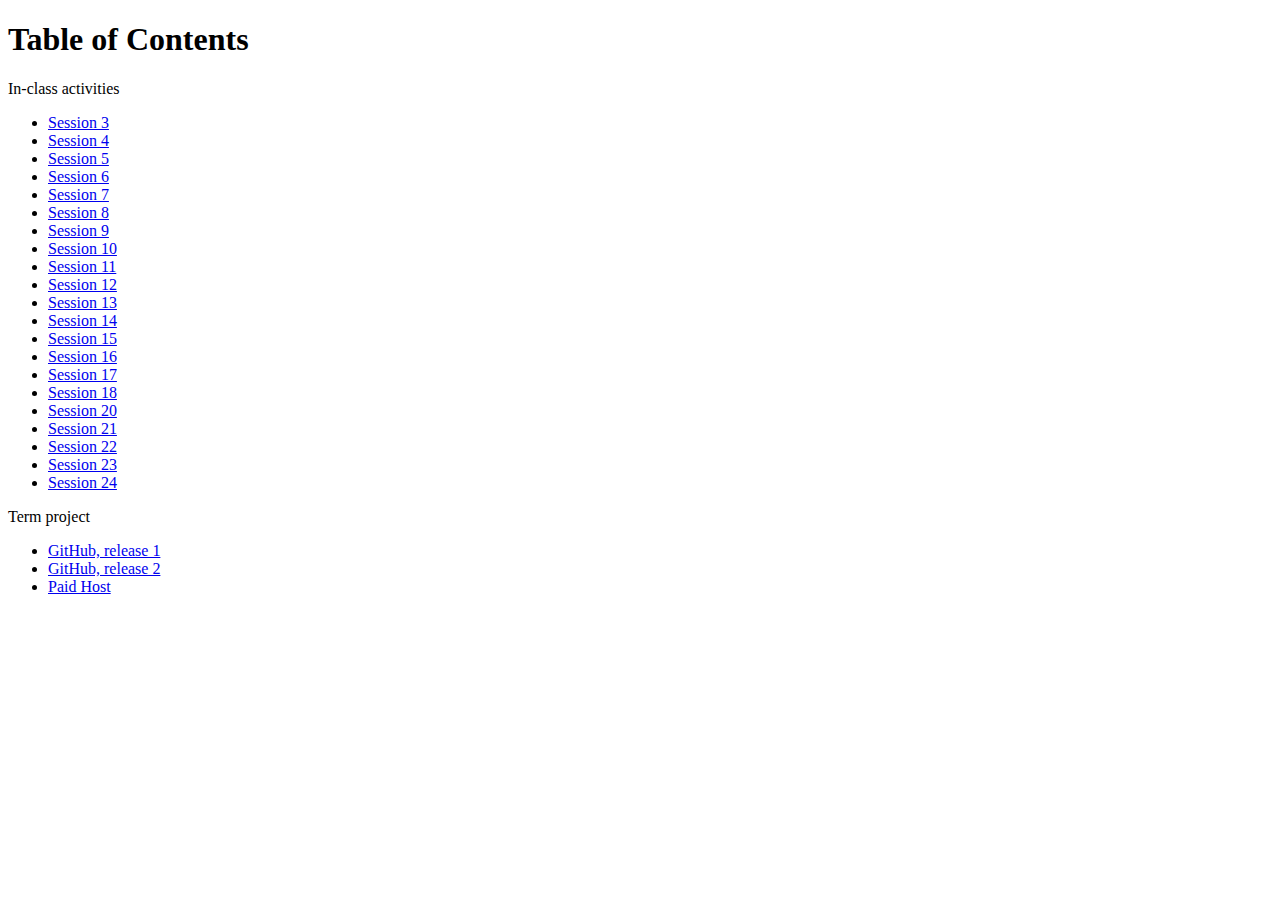
<file: index.htm>
<!DOCTYPE html>

<html> 

  <head>
	<meta http-equiv="content-type" content="text/html; charset=utf-8" /> 
	<title>Table of Contents</title>

	<style type="text/css">
	/* Your styles go here */
	</style>
	
	<script type="text/javascript">
	/* Your JavaScript goes here */
	</script>
  </head>

  <body>
	<h1>Table of Contents</h1>
	<p>In-class activities</p>
	<ul>
	<li><a href="session3/index.htm">Session 3</a></li>
	<li><a href="session4/index.htm">Session 4</a></li>
	<li><a href="session5/index.htm">Session 5</a></li>
	<li><a href="session6/index.htm">Session 6</a></li>
	<li><a href="session7/index.htm">Session 7</a></li>
	<li><a href="session8/index.htm">Session 8</a></li>
	<li><a href="session9/index.htm">Session 9</a></li>
	<li><a href="session10/index.htm">Session 10</a></li>
	<li><a href="session11/index.htm">Session 11</a></li>
	<li><a href="session12/index.htm">Session 12</a></li>
	<li><a href="session13/index.htm">Session 13</a></li>
	<li><a href="session14/index.htm">Session 14</a></li>
	<li><a href="session15/index.htm">Session 15</a></li>
	<li><a href="session16/index.htm">Session 16</a></li>
	<li><a href="session17/index.htm">Session 17</a></li>
	<li><a href="session18/index.htm">Session 18</a></li>
	<li><a href="session20/index.htm">Session 20</a></li>
	<li><a href="session21/index.htm">Session 21</a></li>
	<li><a href="session22/index.htm">Session 22</a></li>
	<li><a href="session23/index.htm">Session 23</a></li>
	<li><a href="session24/index.htm">Session 24</a></li>
	</ul>
	<p>Term project</p>
	<ul>
		<li><a href="release1/index.htm">GitHub, release 1</a></li>
		<li><a href="release2/index.htm">GitHub, release 2</a></li>
		<li><a href="#">Paid Host</a></li>
	</ul>
  </body>
</html>
</file>
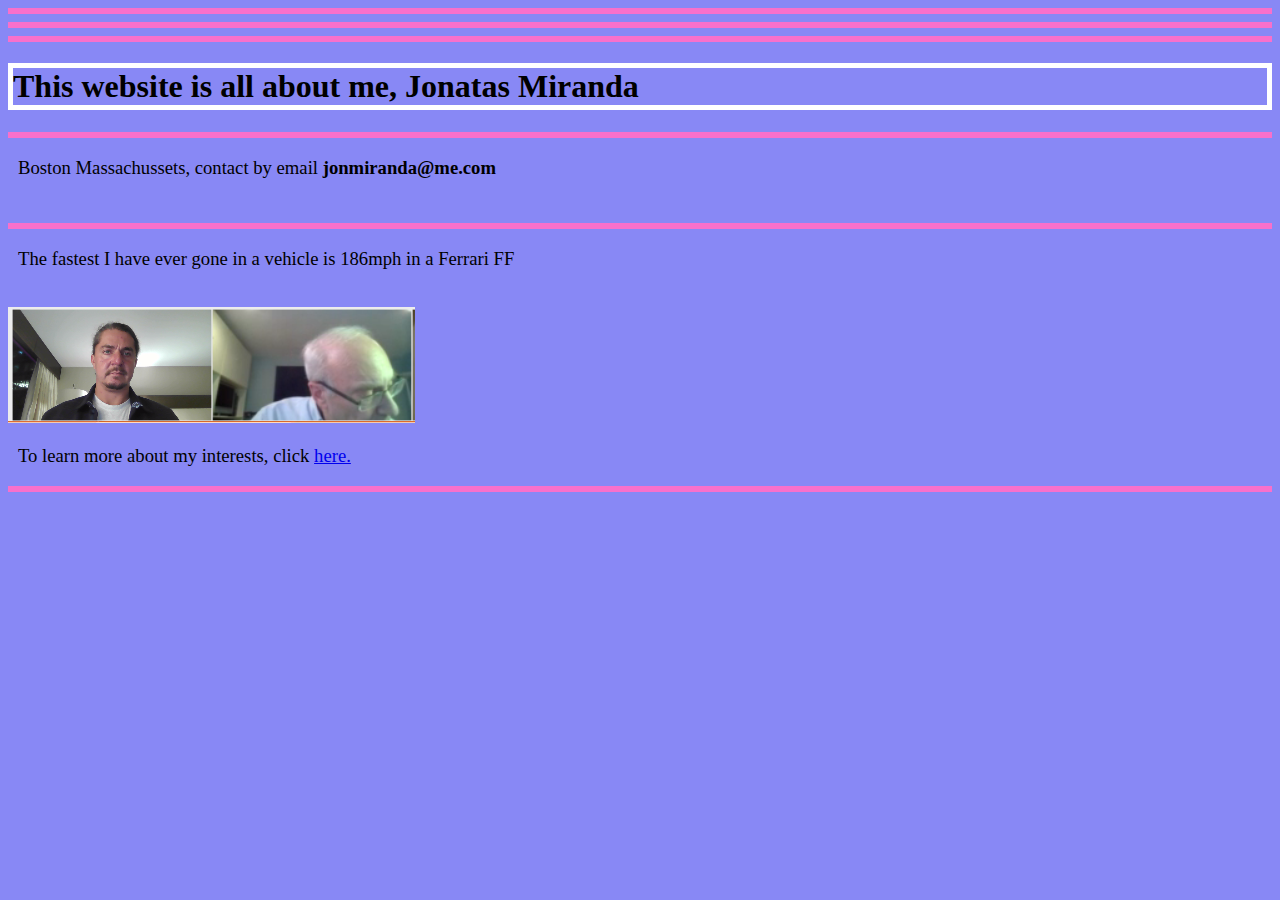
<file: session3/index.htm>
<!DOCTYPE html>
<html lang="en">
<head>
    <meta charset="UTF-8">
    <meta name="viewport" content="width=device-width, initial-scale=1.0">
    <title>All About Jon</title>
    <style type="text/css">
        body {background-color:rgb(136, 136, 245);}
        p {font-family:'Times New Roman', Times, serif; font-size:14pt; text-indent:10px;}
        hr {width:100%; color:rgb(248, 112, 203); height: 6px; background-color:rgb(248, 112, 203); border:rgb(248, 112, 203)}
        h1 {border: 5px solid white;}
        </style>
</head>
<body>
<hr><hr><hr>
    <h1>This website is all about me, Jonatas Miranda</h1>
<hr>
<p>Boston Massachussets, contact by email <b>jonmiranda@me.com</b></p>
<br>
<hr>
<p>The fastest I have ever gone in a vehicle is 186mph in a Ferrari FF</p>
<br>
<img src="myself.png" alt="picture of me">
<br>
<p>To learn more about my interests, click <a href="interests.htm">here.</a></p>
<hr>
</body>
</html>
</file>
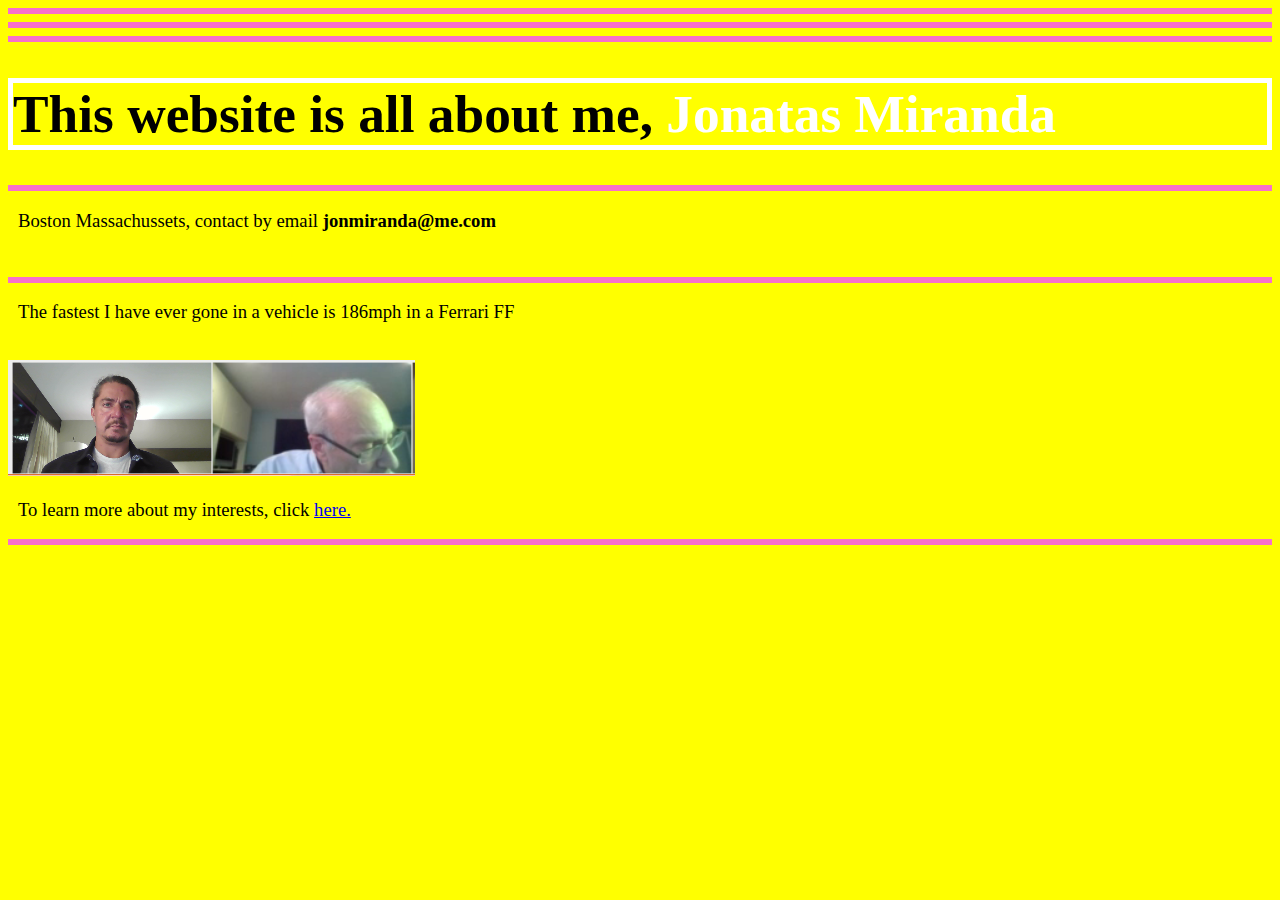
<file: session4/index.htm>
<!DOCTYPE html>
<html lang="en">
<head>
    <meta charset="UTF-8">
    <meta name="viewport" content="width=device-width, initial-scale=1.0">
    <title>All About Jon</title>
    <style type="text/css">
        body {background-color:rgb(136, 136, 245);}
        p {font-family:'Times New Roman', Times, serif; font-size:14pt; text-indent:10px;}
        hr {width:100%; color:rgb(248, 112, 203); height: 6px; background-color:rgb(248, 112, 203); border:rgb(248, 112, 203)}
        h1 {border: 5px solid white;}
        </style>
        <link rel="stylesheet" type="text/css" href="style.css">
</head>
<body>
<hr><hr><hr>
    <h1 >This website is all about me, <span style="color:white">Jonatas Miranda</span></h1>
<hr>
<p>Boston Massachussets, contact by email <b>jonmiranda@me.com</b></p>
<br>
<hr>
<p>The fastest I have ever gone in a vehicle is 186mph in a Ferrari FF</p>
<br>
<img src="myself.png" alt="picture of me">
<br>
<p>To learn more about my interests, click <a href="interests.htm">here.</a></p>
<hr>
</body>
</html>
</file>
<file: session4/style.css>
body {background-color: yellow}
h1 {font-size: 40pt}
</file>
